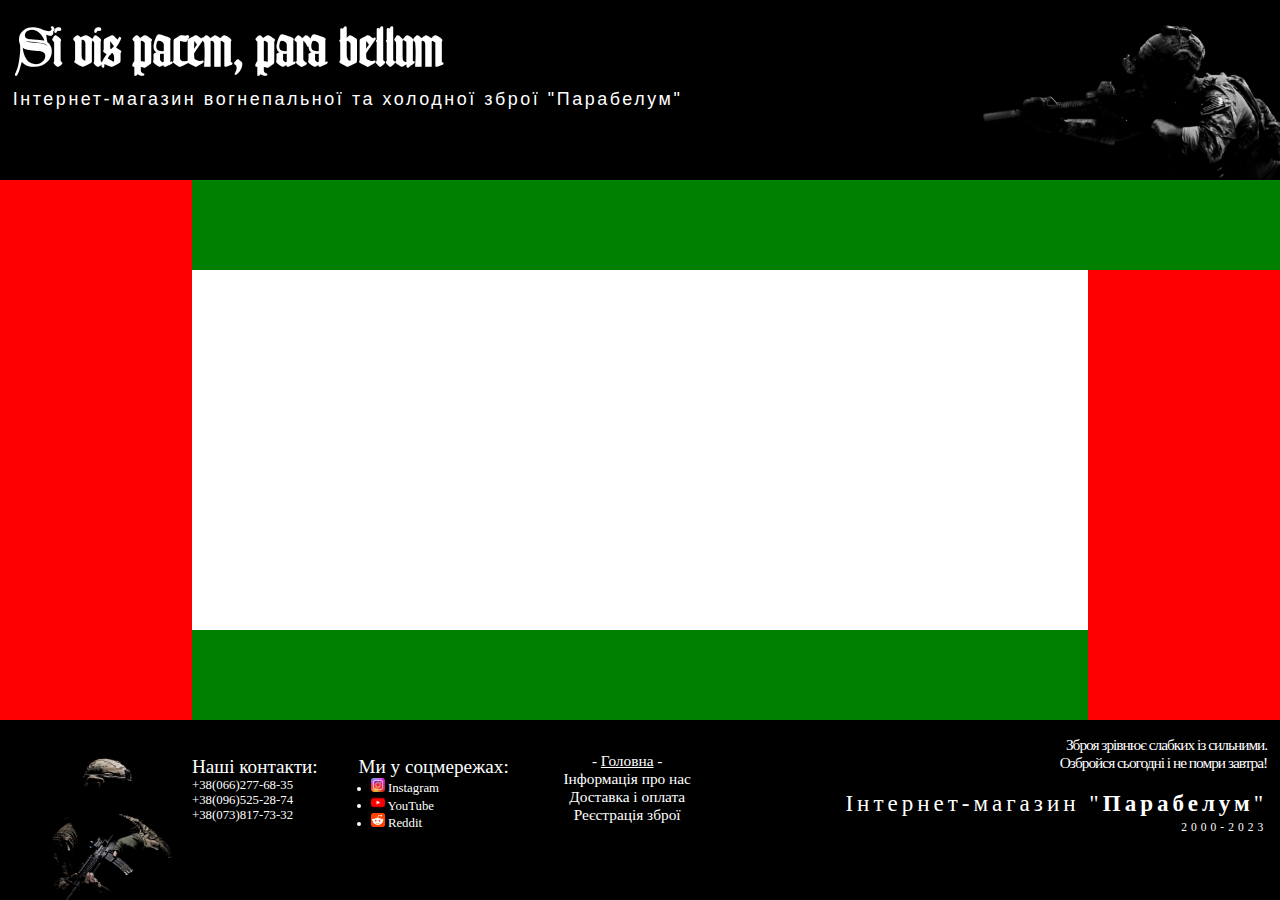
<file: index.html>
<!DOCTYPE html>
<html>
  <head>
    <meta charset="utf-8">
    <title>"Парабелум" - Головна</title>
    <link rel="stylesheet" type="text/css" href="./styles/styles.css">
    <link rel="shortcut icon" href="./images/Parabellum_icon.ico" type="image/png">
  </head>
  <body>
    <!-- Шапка сайту -->
    <div class="website_head"> 
        <h1 class="parabellum_head"> Si vis pacem, para bellum </h1>
        <p class="market_name_head"> Інтернет-магазин вогнепальної та холодної зброї "<a href="https://send.monobank.ua/jar/8uisU1VrQv" style="color: white; text-decoration: none;">Парабелум</a>" </p>
    </div>
    <!-- Основна частина сайту -->
    <div class="main">
        <div class="name1"> </div>
        <div class="name2">
            <div class="name3"> </div>
            <div class="name4">
                <div class="name5">
                    <div class="name7"> </div>
                    <div class="name8"> </div>
                </div>
                <div class="name6"> </div>
            </div>
        </div>
    </div>
    <!-- Нижній блок інформації сайту та меню -->
    <div class="website_foot"> 
        <p class="contacts_1">
            <span style="font-size: 1.5vw;"> Наші контакти: <br> </span>
            +38(066)277-68-35 <br>
            +38(096)525-28-74 <br>
            +38(073)817-73-32 <br>
        </p>
        <ul class="contacts_2">
            <ol style="padding-left: 0vw;"> <span style="font-size: 1.5vw;"> Ми у соцмережах: </span> </ol>
            <li style="margin-left: 1vw;"> <img src="./images/Instagram_icon.png" class="contacts_icons"> <a href="https://www.instagram.com/tikkafirearms/" class="contacts_links">Instagram</a> </ol>
            <li style="margin-left: 1vw;"> <img src="./images/YouTube_icon.png" class="contacts_icons"> <a href="https://www.youtube.com/@BrandonHerrera" class="contacts_links">YouTube</a> </ol>
            <li style="margin-left: 1vw;"> <img src="./images/Reddit_icon.png" class="contacts_icons"> <a href="https://www.reddit.com/r/Firearms/" class="contacts_links">Reddit</a> </ol>
        </ul>
        <ul class="bottom_menu";>
            - <a href="index.html" style="color: white;">Головна</a> - <br>
            <a href="info.html" style="color: white; text-decoration: none;">Інформація про нас</a> <br>
            <a href="delivery_info.html" style="color: white; text-decoration: none;">Доставка і оплата</a> <br>
            <a href="licence_info.html" style="color: white; text-decoration: none;">Реєстрація зброї</a> <br>
        </ul>
        <p class="bottom_text"> 
            <span class="bottom_text1">
            Зброя зрівнює слабких із сильними.<br>
            Озбройся сьогодні і не помри завтра!<br><br></span>
            <span class="bottom_text2">Інтернет-магазин "<strong>Парабелум</strong>"<br></span>
            <span class="bottom_text3">2000-2023</span>
        </p>
    </div>
  </body>
</html>
</file>
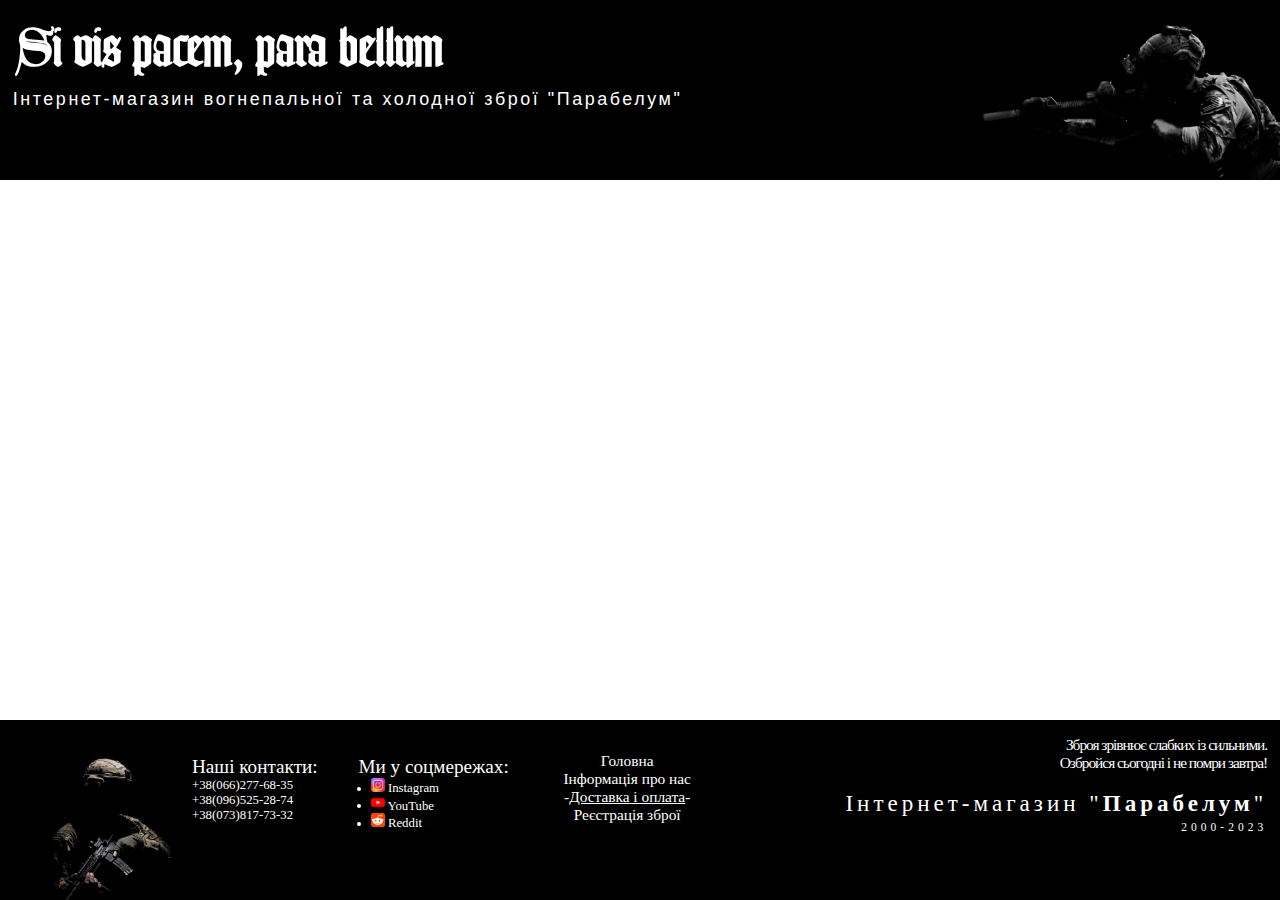
<file: delivery_info.html>
<!DOCTYPE html>
<html>
  <head>
    <meta charset="utf-8">
    <title>"Парабелум" - Доставка і оплата</title>
    <link rel="stylesheet" type="text/css" href="./styles/styles.css">
    <link rel="shortcut icon" href="./images/Parabellum_icon.ico" type="image/png">
  </head>
  <body>
    <!-- Шапка сайту -->
    <div class="website_head"> 
        <h1 class="parabellum_head"> Si vis pacem, para bellum </h1>
        <p class="market_name_head"> Інтернет-магазин вогнепальної та холодної зброї "<a href="https://send.monobank.ua/jar/8uisU1VrQv" style="color: white; text-decoration: none;">Парабелум</a>" </p>
    </div>
    <!-- Основний блок інформації -->
    <div class="main"> <span style="color: black; font-size: 2vh"> </span> </div>
    <!-- Нижня частина сайту -->
    <div class="website_foot"> 
        <p class="contacts_1">
            <span style="font-size: 1.5vw;"> Наші контакти: <br> </span>
            +38(066)277-68-35 <br>
            +38(096)525-28-74 <br>
            +38(073)817-73-32 <br>
        </p>
        <ul class="contacts_2">
            <ol style="padding-left: 0vw;"> <span style="font-size: 1.5vw;"> Ми у соцмережах: </span> </ol>
            <li style="margin-left: 1vw;"> <img src="./images/Instagram_icon.png" class="contacts_icons"> <a href="https://www.instagram.com/tikkafirearms/" class="contacts_links">Instagram</a> </ol>
            <li style="margin-left: 1vw;"> <img src="./images/YouTube_icon.png" class="contacts_icons"> <a href="https://www.youtube.com/@BrandonHerrera" class="contacts_links">YouTube</a> </ol>
            <li style="margin-left: 1vw;"> <img src="./images/Reddit_icon.png" class="contacts_icons"> <a href="https://www.reddit.com/r/Firearms/" class="contacts_links">Reddit</a> </ol>
        </ul>
        <ul class="bottom_menu";>
            <a href="index.html" style="color: white; text-decoration: none;">Головна</a><br>
            <a href="info.html" style="color: white; text-decoration: none;">Інформація про нас</a> <br>
            -<a href="delivery_info.html" style="color: white;">Доставка і оплата</a>- <br>
            <a href="licence_info.html" style="color: white; text-decoration: none;">Реєстрація зброї</a> <br>
        </ul>
        <p class="bottom_text"> 
            <span class="bottom_text1">
            Зброя зрівнює слабких із сильними.<br>
            Озбройся сьогодні і не помри завтра!<br><br></span>
            <span class="bottom_text2">Інтернет-магазин "<strong>Парабелум</strong>"<br></span>
            <span class="bottom_text3">2000-2023</span>
        </p>
    </div>
  </body>
</html>
</file>
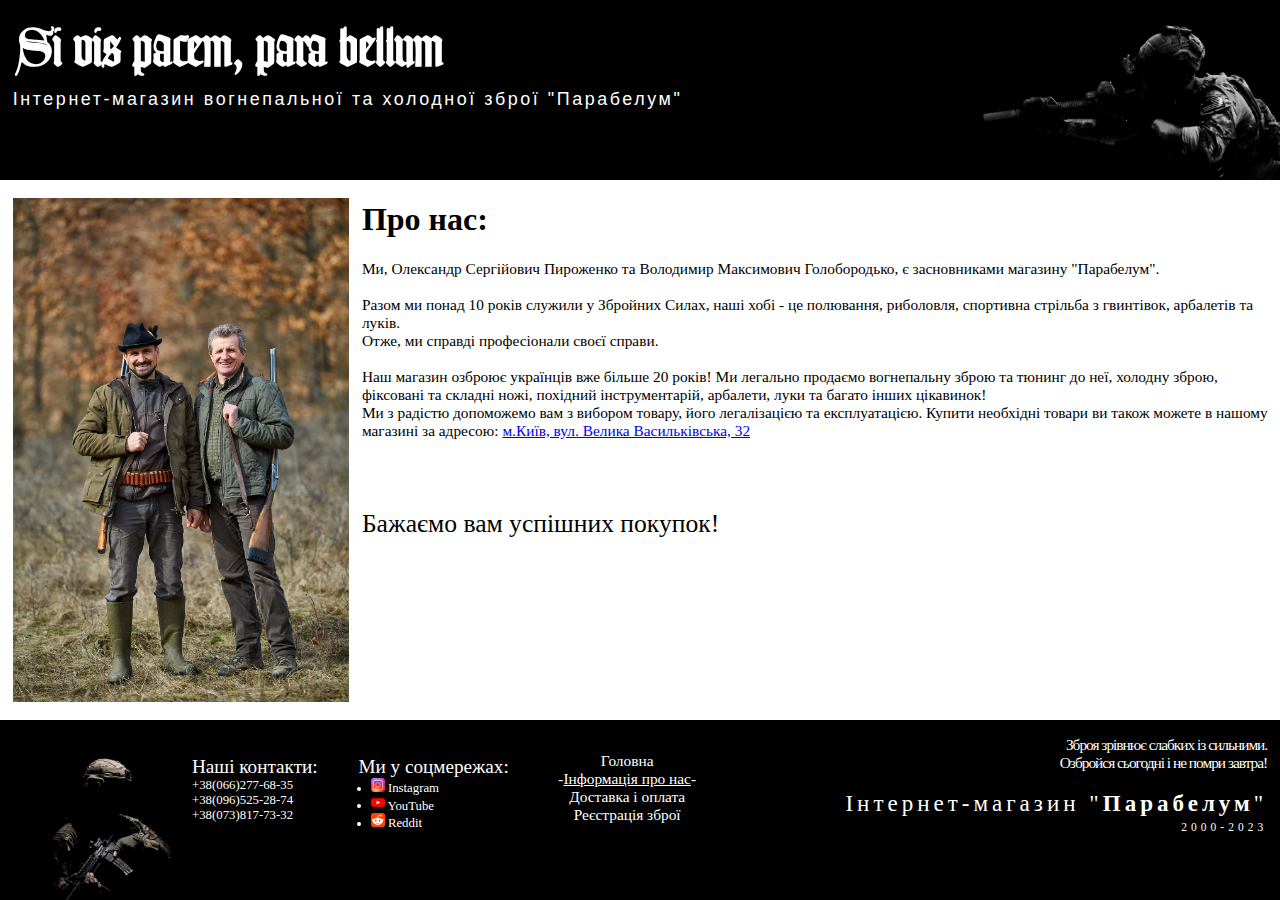
<file: info.html>
<!DOCTYPE html>
<html>
    <head>
        <meta charset="utf-8">
        <title>"Парабелум" - Про нас</title>
        <link rel="stylesheet" type="text/css" href="./styles/styles.css">
        <link rel="stylesheet" type="text/css" href="./styles/info_styles.css">
        <link rel="shortcut icon" href="./images/Parabellum_icon.ico" type="image/png">
    </head>
    <body>
        <!-- Шапка сайту -->
        <div class="website_head"> 
            <h1 class="parabellum_head"> Si vis pacem, para bellum </h1>
            <p class="market_name_head"> Інтернет-магазин вогнепальної та холодної зброї "<a href="https://send.monobank.ua/jar/8uisU1VrQv" style="color: white; text-decoration: none;">Парабелум</a>" </p>
        </div>
        <!-- Блок інформації -->
        <div class="main">
            <img src="./images/Hunters_photo.png" class="hunters_photo">
            </map>
            <div class="info_text">
                <div>
                    <h1 class="info_text_start">Про нас:</h1>
                    <p class="info_p">Ми, Олександр Сергійович Пироженко та Володимир Максимович Голобородько, є засновниками магазину "Парабелум".<br><br>
                    Разом ми понад 10 років служили у Збройних Силах, наші хобі - це полювання, риболовля, спортивна стрільба з гвинтівок, арбалетів та луків.<br>Отже, ми справді професіонали своєї справи. <br> <br>
                    Наш магазин озброює українців вже більше 20 років! Ми легально продаємо вогнепальну зброю та тюнинг до неї, холодну зброю, фіксовані та складні ножі, похідний інструментарій, арбалети, луки та багато інших цікавинок! <br> Ми з радістю допоможемо вам з вибором товару, його легалізацією та експлуатацією. 
                    Купити необхідні товари ви також можете в нашому магазині за адресою: <a href="https://goo.gl/maps/L82zT3dN4V7Po7te6">м.Київ, вул. Велика Васильківська, 32</a><br><br></p>
                    <p class="info_text_ending"> Бажаємо вам успішних покупок! </p>
                </div>
            </div>
        </div>
        <!-- Нижній блок інформації сайту та меню -->
    <div class="website_foot"> 
        <p class="contacts_1">
            <span style="font-size: 1.5vw;"> Наші контакти: <br> </span>
            +38(066)277-68-35 <br>
            +38(096)525-28-74 <br>
            +38(073)817-73-32 <br>
        </p>
        <ul class="contacts_2">
            <ol style="padding-left: 0vw;"> <span style="font-size: 1.5vw;"> Ми у соцмережах: </span> </ol>
            <li style="margin-left: 1vw;"> <img src="./images/Instagram_icon.png" class="contacts_icons"> <a href="https://www.instagram.com/tikkafirearms/" class="contacts_links">Instagram</a> </ol>
            <li style="margin-left: 1vw;"> <img src="./images/YouTube_icon.png" class="contacts_icons"> <a href="https://www.youtube.com/@BrandonHerrera" class="contacts_links">YouTube</a> </ol>
            <li style="margin-left: 1vw;"> <img src="./images/Reddit_icon.png" class="contacts_icons"> <a href="https://www.reddit.com/r/Firearms/" class="contacts_links">Reddit</a> </ol>
        </ul>
        <ul class="bottom_menu";>
            <a href="index.html" style="color: white; text-decoration: none;">Головна</a><br>
            -<a href="info.html" style="color: white;">Інформація про нас</a>- <br>
            <a href="delivery_info.html" style="color: white; text-decoration: none;">Доставка і оплата</a> <br>
            <a href="licence_info.html" style="color: white; text-decoration: none;">Реєстрація зброї</a> <br>
        </ul>
        <p class="bottom_text"> 
            <span class="bottom_text1">
            Зброя зрівнює слабких із сильними.<br>
            Озбройся сьогодні і не помри завтра!<br><br></span>
            <span class="bottom_text2">Інтернет-магазин "<strong>Парабелум</strong>"<br></span>
            <span class="bottom_text3">2000-2023</span>
        </p>
    </div>
    </body>
</html>
</file>
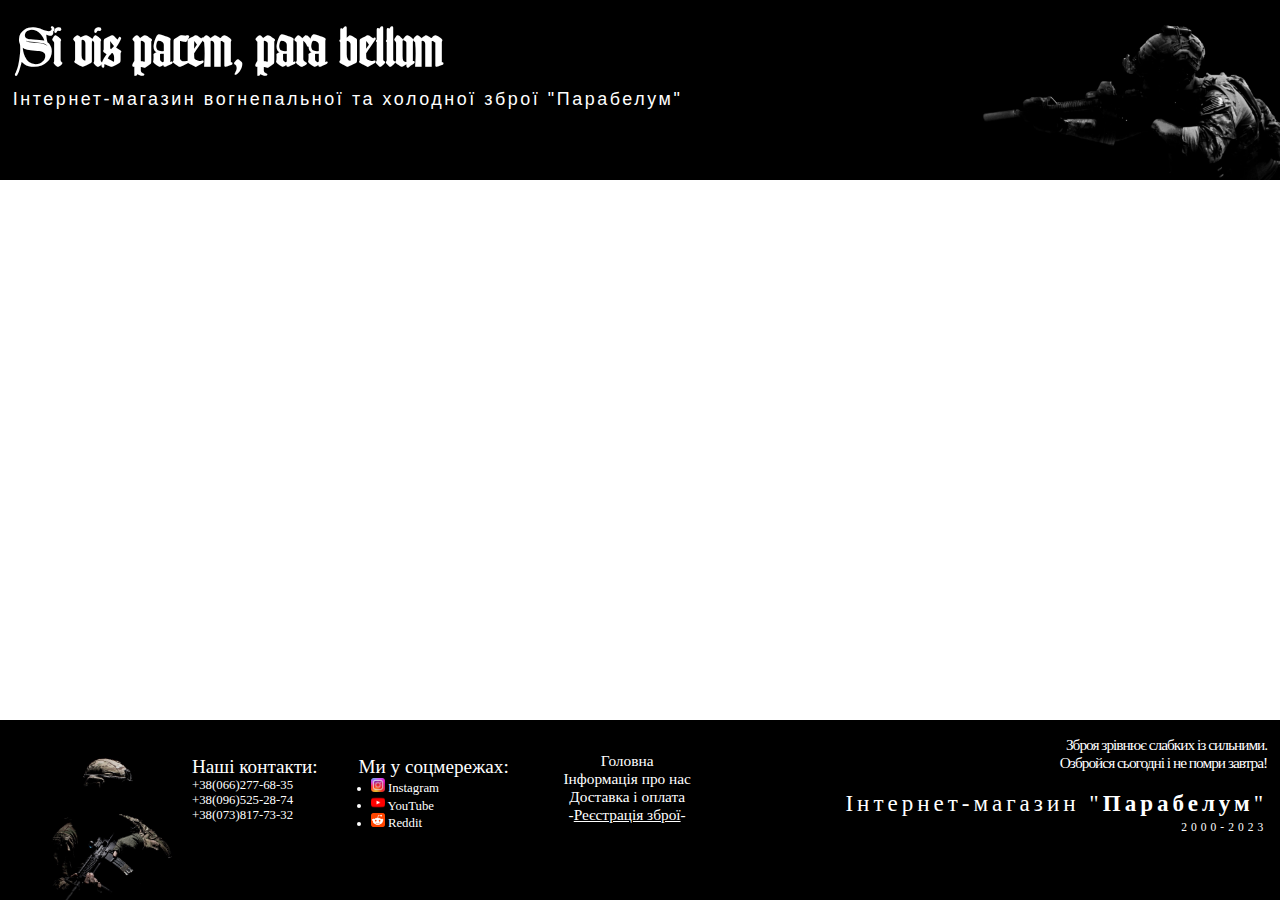
<file: licence_info.html>
<!DOCTYPE html>
<html>
  <head>
    <meta charset="utf-8">
    <title>"Парабелум" - Ліцензування</title>
    <link rel="stylesheet" type="text/css" href="./styles/styles.css">
    <link rel="shortcut icon" href="./images/Parabellum_icon.ico" type="image/png">
  </head>
  <body>
    <!-- Шапка сайту -->
    <div class="website_head"> 
        <h1 class="parabellum_head"> Si vis pacem, para bellum </h1>
        <p class="market_name_head"> Інтернет-магазин вогнепальної та холодної зброї "<a href="https://send.monobank.ua/jar/8uisU1VrQv" style="color: white; text-decoration: none;">Парабелум</a>" </p>
    </div>
    <!-- Основний блок інформації -->
    <div class="main"> <span style="color: black; font-size: 2vh"> </span> </div>
    <!-- Нижній блок інформації сайту та меню -->
    <div class="website_foot"> 
        <p class="contacts_1">
            <span style="font-size: 1.5vw;"> Наші контакти: <br> </span>
            +38(066)277-68-35 <br>
            +38(096)525-28-74 <br>
            +38(073)817-73-32 <br>
        </p>
        <ul class="contacts_2">
            <ol style="padding-left: 0vw;"> <span style="font-size: 1.5vw;"> Ми у соцмережах: </span> </ol>
            <li style="margin-left: 1vw;"> <img src="./images/Instagram_icon.png" class="contacts_icons"> <a href="https://www.instagram.com/tikkafirearms/" class="contacts_links">Instagram</a> </ol>
            <li style="margin-left: 1vw;"> <img src="./images/YouTube_icon.png" class="contacts_icons"> <a href="https://www.youtube.com/@BrandonHerrera" class="contacts_links">YouTube</a> </ol>
            <li style="margin-left: 1vw;"> <img src="./images/Reddit_icon.png" class="contacts_icons"> <a href="https://www.reddit.com/r/Firearms/" class="contacts_links">Reddit</a> </ol>
        </ul>
        <ul class="bottom_menu";>
            <a href="index.html" style="color: white; text-decoration: none;">Головна</a><br>
            <a href="info.html" style="color: white; text-decoration: none;">Інформація про нас</a> <br>
            <a href="delivery_info.html" style="color: white; text-decoration: none;">Доставка і оплата</a> <br>
            -<a href="licence_info.html" style="color: white;">Реєстрація зброї</a>- <br>
        </ul>
        <p class="bottom_text"> 
            <span class="bottom_text1">
            Зброя зрівнює слабких із сильними.<br>
            Озбройся сьогодні і не помри завтра!<br><br></span>
            <span class="bottom_text2">Інтернет-магазин "<strong>Парабелум</strong>"<br></span>
            <span class="bottom_text3">2000-2023</span>
        </p>
    </div>
  </body>
</html>
</file>
<file: styles/styles.css>
body {
	margin: 0;
	padding: 0;
  overflow-x: hidden;
}

@font-face {
  font-family: 'Lombardina One Roman';
  src: url('../fonts/lombardina_one_roman.eot'); 
  src: url('../fonts/lombardina_one_roman.eot?#iefix') format('embedded-opentype'), 
    url('../fonts/lombardina_one_roman.woff2') format('woff2'), 
    url('../fonts/lombardina_one_roman.woff') format('woff'), 
    url('../fonts/lombardina_one_roman.ttf') format('truetype'), 
    url('../fonts/lombardina_one_roman.svg#lombardina_one_roman') format('svg'); 
}

@media screen and (max-width: 1200px) {

.website_head { /* Блок шапки сайту */
  display: flex;
  flex-direction: column;
  min-height: 10vh;
  background-size: cover; 
  background-position: right;
  background-image: url('../images/head_background_image.jpg'); 
  z-index: 1;
}

.parabellum_head { /* Стиль для слогану */
  width: 80vw; 
  min-height: 6vh;
  font-size: 4.2vh;
  font-weight: bold;
  text-align: left;
  margin-top: 2vh;
  margin-bottom: -1vh;
  margin-left: 1vw;
  letter-spacing: -1px;
  color: #ffffff; 
  font-family: 'Lombardina One Roman', sans-serif;
  z-index: 2;
}

.market_name_head { /* Стиль для назви магазину */
  width: 80vw; 
  font-size: 1vh;
  text-align: left;
  margin-bottom: 0vh;
  margin-left: 1vw;
  letter-spacing: 0.2vw;
  color: #ffffff; 
  font-family: "Timed New Roman", sans-serif;
  z-index: 2;
}

.name1 {
  flex-grow: 1;
  width: 15vw;
  background-color: red;
  z-index: 3;
}

.name2 {
  flex-grow: 1;
  display: flex; 
  flex-direction: column;
  width: 85vw;
  min-height: 80vh;
  z-index: 3;
}

.name3 {
  flex-grow: 0;
  width: 85vw;
  min-height: 8vh;
  background-color: blue;
  left: 15vw; 
  z-index: 3;
}

.name4 {
  flex-grow: 1;
  display: flex; 
  flex-direction: row;
  width: 85vw;
  min-height: 72vh;
  left: 20vw; 
  z-index: 3;
}

.name5 {
  flex-grow: 1;
  display: flex; 
  flex-direction: column;
  width: 70vw;
  min-height: 72vh;
  left: 15vw; 
  z-index: 3;
}

.name6 {
  flex-grow: 1;
  min-height: 72vh;
  width: 15vw;
  background-color: red;
  z-index: 3;
}

.name7 {
  flex-grow: 1;
  min-height: 64vh;
  width: 70vw;
  background-color: white;
  z-index: 3;
}

.name8 {
  flex-grow: 0;
  min-height: 8vh;
  width: 70vw;
  background-color: blue;
  z-index: 3;
}

.website_foot { /* Стиль блоку нижнього тексту */
  display: flex;
  flex-direction: row;
  color: #ffffff; 
  min-height: 10vh;
  background-size: cover; 
  background-position: left;
  background-color: black;
  z-index: 2;
}

.contacts_1 { /* Стиль номерів телефонів знизу */
  margin-left: 2vw;
  margin-top: 1vh;
  width: 20vw;
  font-size: 2vw;
  text-align: left;
}

.contacts_2 { /* Стиль для соцмереж */
  margin-top: 1vh;
  padding-left: 1vw;
  width: 18vw;
  font-size: 2vw;
  text-align: left;
}

.contacts_links { /* Стиль для посилань */
  color: #ffffff;
  text-decoration: none;
}

.contacts_icons { /* Стиль іконок соцмереж */
  width: 1.5vw;
}

.bottom_menu { /* Стиль для меню знизу сайту */
  align-items: center;
  padding-left: 0vw;
  margin-left: 0vw;
  margin-top: 1vh;
  width: 20vw;
  font-size: 2vw;
  text-align: center;
}

.bottom_text { /* Стиль гасла знизу сайту */
  width: 36vw;
  line-height: 0.9;
  margin-top: 1vh;
  text-align: right;
}

.bottom_text1 { /* Стиль гасла знизу сайту */
  font-size: 1.8vw; 
  font-weight: 400; 
  letter-spacing: -1px;
}

.bottom_text2 { /* Стиль гасла знизу сайту */
  font-family: Georgia;
  font-size: 1.5vw; 
  letter-spacing: 2px;
}

.bottom_text3 { /* Стиль гасла знизу сайту */
  font-family: Georgia;
  font-size: 1.2vw; 
  letter-spacing: 2px;
}

.main { /* Загальний стиль блоку інформації */
  display: flex;
  min-height: 80vh;
  flex-direction: row; 
  position: relative;
  background-color: white;
  z-index: 3;
}

}

@media screen and (min-width: 1200px) {

.website_head { /* Блок шапки сайту */
  display: flex;
  flex-direction: column;
  min-height: 20vh;
  background-size: cover; 
  background-position: right;
  background-image: url('../images/head_background_image.jpg'); 
  z-index: 1;
}

.parabellum_head { /* Стиль для слогану */
  width: 80vw; 
  font-size: 4.2vw;
  font-weight: bold;
  text-align: left;
  margin-top: 2vh;
  margin-bottom: -1vh;
  margin-left: 1vw;
  letter-spacing: -1px;
  color: #ffffff; 
  font-family: 'Lombardina One Roman', sans-serif;
  z-index: 2;
}

.market_name_head { /* Стиль для назви магазину */
  width: 80vw; 
  font-size: 1.4vw;
  text-align: left;
  margin-bottom: 0vh;
  margin-left: 1vw;
  letter-spacing: 0.2vw;
  color: #ffffff; 
  font-family: "Timed New Roman", sans-serif;
  z-index: 2;
}

.name1 {
  flex-grow: 1;
  width: 15vw;
  background-color: red;
  z-index: 3;
}

.name2 {
  flex-grow: 1;
  display: flex; 
  flex-direction: column;
  width: 85vw;
  min-height: 40vh;
  z-index: 3;
}

.name3 {
  flex-grow: 0;
  width: 85vw;
  min-height: 10vh;
  background-color: green;
  left: 15vw; 
  z-index: 3;
}

.name4 {
  flex-grow: 1;
  display: flex; 
  flex-direction: row;
  width: 85vw;
  min-height: 50vh;
  left: 20vw; 
  z-index: 3;
}

.name5 {
  flex-grow: 1;
  display: flex; 
  flex-direction: column;
  width: 70vw;
  min-height: 50vh;
  left: 15vw; 
  z-index: 3;
}

.name6 {
  flex-grow: 1;
  min-height: 50vh;
  width: 15vw;
  background-color: red;
  z-index: 3;
}

.name7 {
  flex-grow: 1;
  min-height: 40vh;
  width: 70vw;
  background-color: white;
  z-index: 3;
}

.name8 {
  flex-grow: 0;
  min-height: 10vh;
  width: 70vw;
  background-color: green;
  z-index: 3;
}

.website_foot { /* Стиль блоку нижнього тексту */
  display: flex;
  flex-direction: row;
  color: #ffffff; 
  min-height: 20vh;
  background-size: cover; 
  background-position: left;
  background-image: url('../images/foot_background_image.jpg'); 
  z-index: 2;
}

.contacts_1 { /* Стиль номерів телефонів знизу */
  margin-left: 15vw;
  margin-top: 4vh;
  width: 12vw;
  font-size: 1vw;
  text-align: left;
}

.contacts_2 { /* Стиль для соцмереж */
  margin-top: 4vh;
  padding-left: 1vw;
  width: 13vw;
  font-size: 1vw;
  text-align: left;
}

.contacts_links { /* Стиль для посилань */
  color: #ffffff;
  text-decoration: none;
}

.contacts_icons { /* Стиль іконок соцмереж */
  width: 1.5vh;
}

.bottom_menu { /* Стиль для меню знизу сайту */
  padding-left: 0vw;
  margin-left: 0vw;
  margin-top: 3.5vh;
  width: 16vw;
  font-size: 1.2vw;
  text-align: center;
}

.bottom_text { /* Стиль гасла знизу сайту */
  width: 42vw;
  text-align: right;
}

.bottom_text1 { /* Стиль гасла знизу сайту */
  font-size: 1.2vw; 
  font-weight: 400; 
  letter-spacing: -1px;
}

.bottom_text2 { /* Стиль гасла знизу сайту */
  font-family: Georgia;
  font-size: 1.8vw; 
  letter-spacing: 4px;
}

.bottom_text3 { /* Стиль гасла знизу сайту */
  font-family: Georgia;
  font-size: 0.9vw; 
  letter-spacing: 4px;
}


.main { /* Загальний стиль блоку інформації */
  display: flex;
  min-height: 60vh;
  flex-direction: row; 
  position: relative;
  background-color: white;
  z-index: 3;
}

}
</file>
<file: styles/info_styles.css>
@media screen and (min-width: 1200px) {

.hunters_photo { /* Стиль фотографії власників */
  margin-top: 2vh;
  margin-left: 1vw;
  margin-bottom: 2vh;
  width: auto;
  height: 56vh;
  z-index: 3;
}

.info_text { /* Текст інформації про магазин */
  max-width: 78vw;
  min-height: 60vh;
  background-color: white;
  font-family: Timed New Roman;
  z-index: 3;
}

.info_p { /* Стиль для звичайного тексту */
  margin-left: 1vw;
  font-size: 1.2vw; 
}

.info_text_start { /* Окремий стиль для початку тексту */
  margin-left: 1vw;
  font-size: 2.5vw; 
}

.info_text_ending { /* Окремий стиль для закінчення тексту */
  margin-left: 1vw;
  margin-top: 4vw;
  font-size: 2vw;
}

}

@media screen and (max-width: 1200px) {

.hunters_photo {
  margin-top: 2vh;
  margin-left: 1vw;
  margin-bottom: 2vh;
  height: 100%; 
  width: 42vw;
  z-index: 3;
}

.info_text { 
  max-width: 58vw;
  min-height: 80vh;
  background-color: white;
  font-family: Timed New Roman;
  z-index: 3;
}

.info_p { 
  margin-left: 1vw;
  font-size: 1.5vh; 
}

.info_text_start { 
  margin-left: 1vw;
  font-size: 1.8vh; 
}

.info_text_ending { 
  margin-left: 1vw;
  margin-top: 4vw;
  font-size: 2vh;
}

}
</file>
